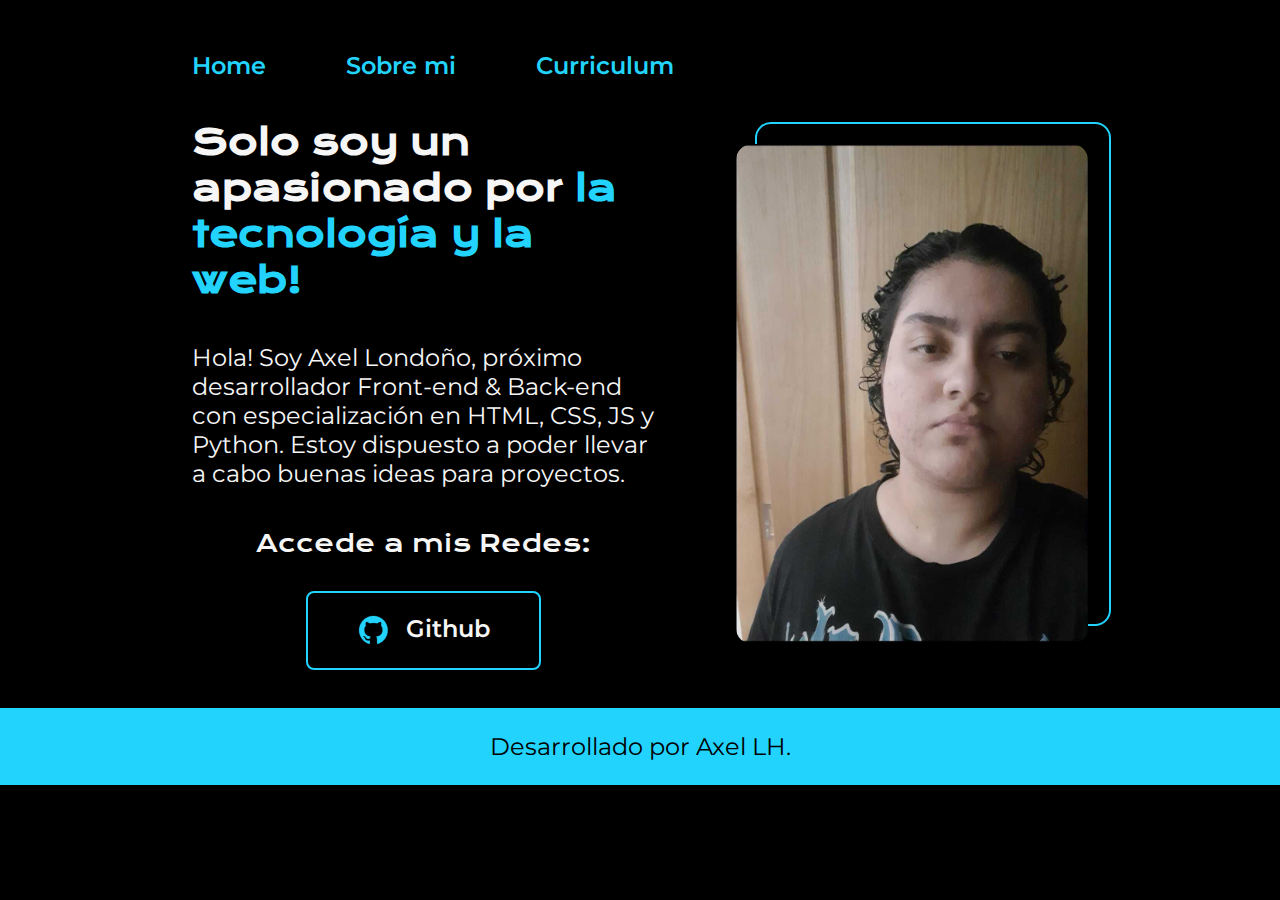
<file: HTML/index.html>
<!DOCTYPE html>
<html lang="es">
<head>
    <meta charset="UTF-8">
    <meta name="viewport" content="width=device-width, initial-scale=1.0">
    <link rel="stylesheet" href="styles/style.css">
    <title>Portafolio</title>
</head>
<body>
    <header class="header">
        <nav class="menu">
            <a class="menu__link" href="index.html">Home</a>
            <a class="menu__link" href="sobremi.html">Sobre mi</a>
            <a class="menu__link" href="curriculum.html">Curriculum</a>
        </nav>
    </header>
     <main class="container-presentacion"><!--/*CONTENIDO PRINCIAL*/  -->
            <section class="presentacion__contenido"><!--//TEXTO -->
                <h1 class="presentacion__contenido__titulo">
                    Solo soy un apasionado por  <strong class="destaque">la tecnología y la web!</strong>
                </h1>
                <p class="presentacion__contenido__parrafo">
                    Hola! Soy Axel Londoño, próximo desarrollador Front-end & Back-end con especialización en HTML, CSS, JS y Python. Estoy dispuesto a poder llevar a cabo buenas ideas para proyectos.
                </p>
            <div class="presentacion__contenido__enlaces">
                <h2 class="presentacion__enlaces__subtitulo">Accede a mis Redes: </h2>
                <a class="presentacion__enlaces__link" href="https://github.com/Axxl09" target="_blank"> 
                    <img class="presentacion__iconos" src="assets/github.png" alt="" > 
                    Github</a>
    
            </div>
            
        </section>
        <div class="contenedor_imagen">  
            <img class="axel" src="assets/axel.jpg">
            <div class="border__axel"></div>
        </div> 
    </main>
    <footer class="footer">
        <p>Desarrollado por Axel LH.</p>
    </footer>


</body>
</html>
</file>
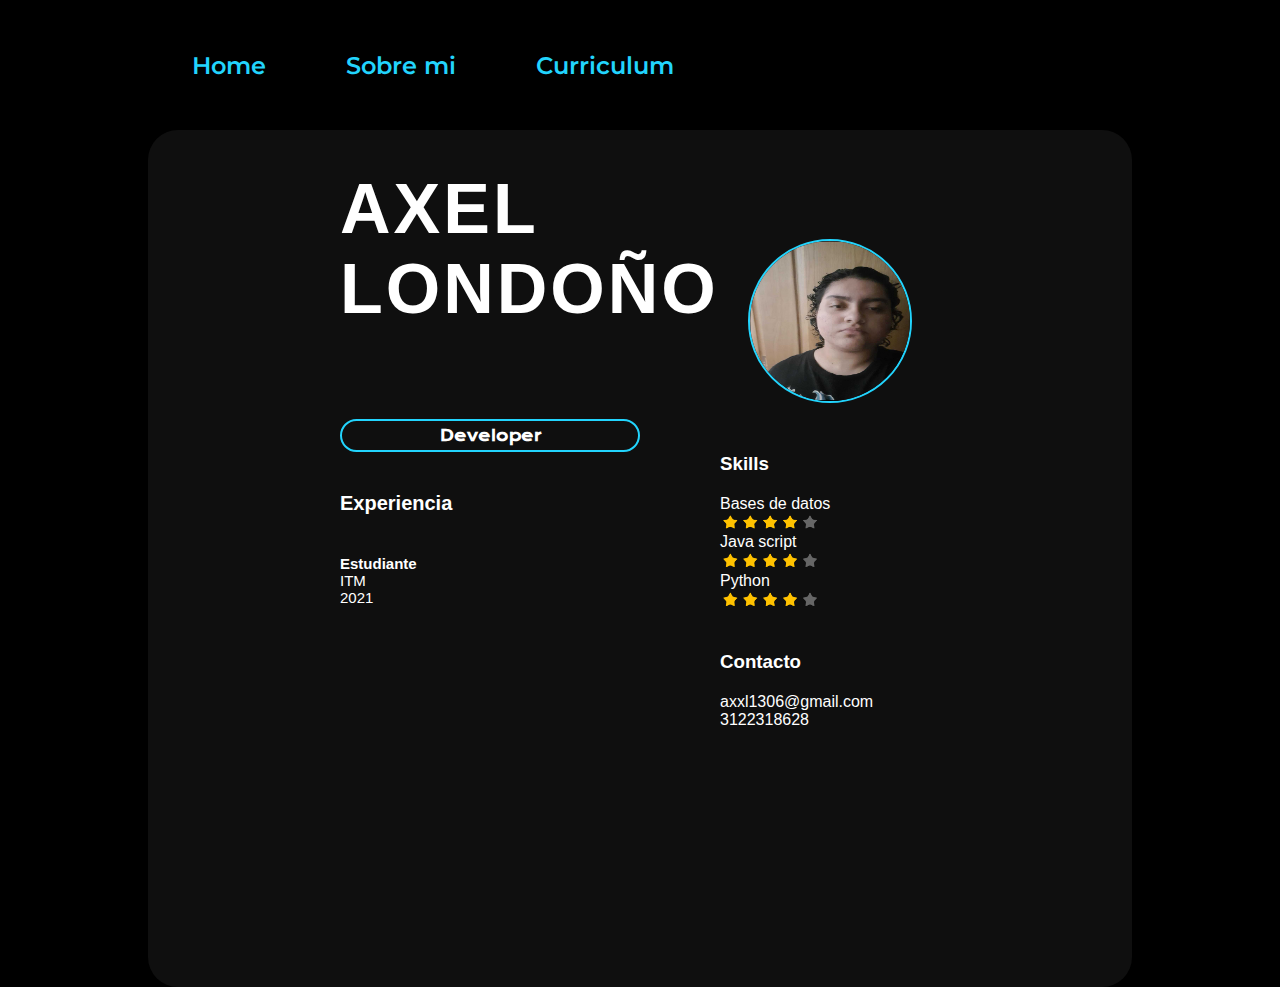
<file: HTML/curriculum.html>
<!DOCTYPE html>
<html lang="en">
<head>
    <meta charset="UTF-8">
    <meta name="viewport" content="width=device-width, initial-scale=1.0">
    <link rel="stylesheet" href="styles/style.css">
    <title>Curriculum</title>
</head>
<body>
    <header>
        <nav class="menu">
            <a class="menu__link" href="index.html">Home</a>
            <a class="menu__link" href="sobremi.html">Sobre mi</a>
            <a class="menu__link" href="curriculum.html">Curriculum</a>
        </nav>
    </header>
    <div class="contenido__curriculum">
        <section class="contenido__Nombre">
            <h1 class="contenido__nombre__principal">
                <span class="nombre">AXEL</span>
                <span class="apellido">LONDOÑO</span>
            </h1>
            <h2 class="contenido__nombre__profesion">Developer</h2>
            <h3 class="Experiencia">Experiencia</h3>
            <ul class="experiencias">
                <li><b>Estudiante</b></li>
                <li>ITM</li>
                <li>2021</li>
            </ul>
            
        </section>
        <section class="perfil">
            <img class="foto" src="assets/axel.jpg" alt="axel">
            <p class="perfil__presentacion"></p>

            <h3 class="skills">Skills</h3>
            <ul class="habilidad">
                <li>Bases de datos <img class="estrellas" src="assets/estrellas.png" alt=""></li>
                <li>Java script <img class="estrellas" src="assets/estrellas.png" alt=""></li>
                <li>Python<img class="estrellas" src="assets/estrellas.png" alt=""></li>
            </ul>
            

            <h3 class="contacto">Contacto</h3>
                <ul class="contacto__datos">
                    <li>axxl1306@gmail.com</li>
                    <li>3122318628</li>

                </ul>
        </section>  
    </div>    
</body>
</html>
</file>
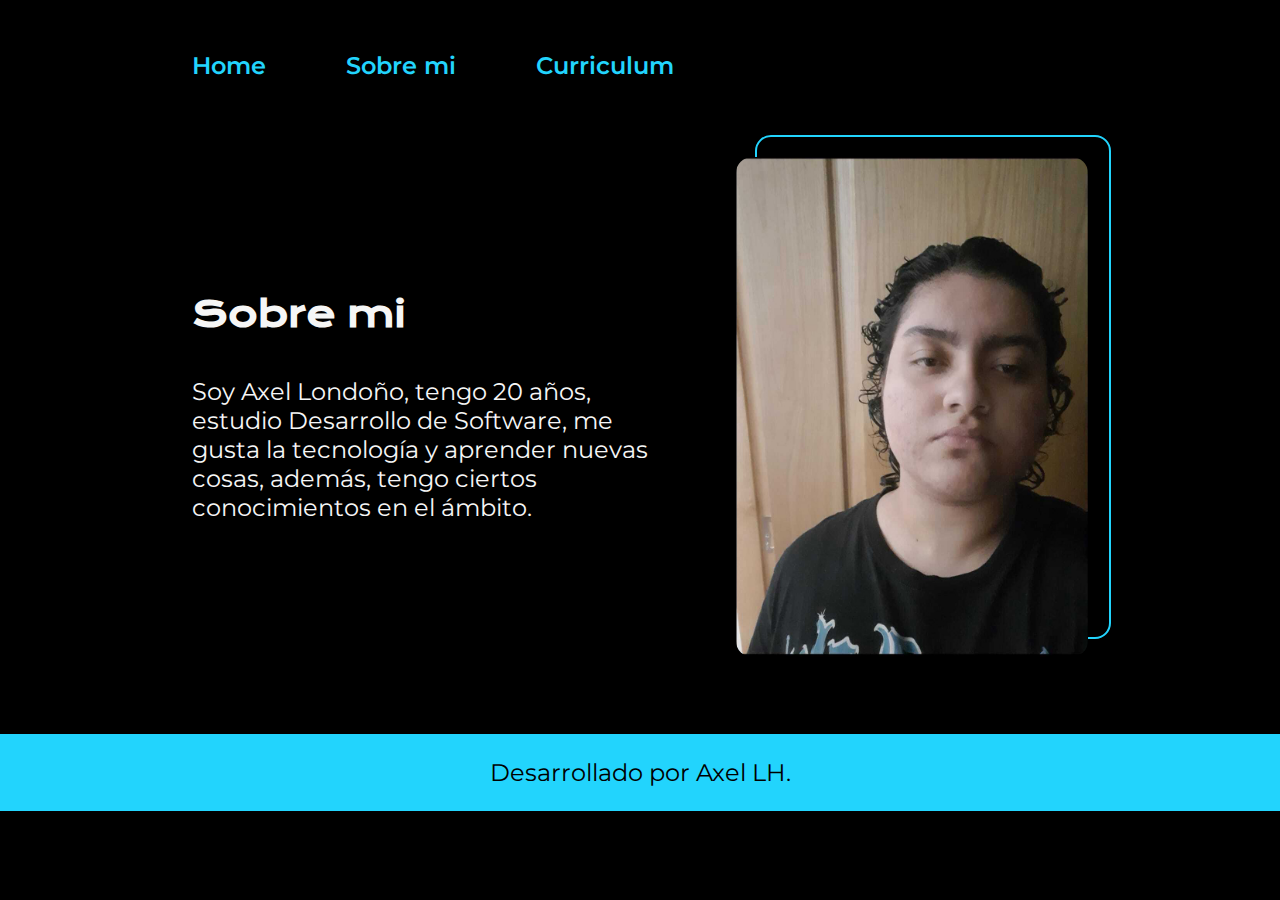
<file: HTML/sobremi.html>
<!DOCTYPE html>
<html lang="es">
<head>
    <meta charset="UTF-8">
    <meta name="viewport" content="width=device-width, initial-scale=1.0">
    <link rel="stylesheet" href="styles/style.css">
    <title>Portafolio</title>
</head>
<body>
    <header>
        <nav class="menu">
            <a class="menu__link" href="index.html">Home</a>
            <a class="menu__link" href="sobremi.html">Sobre mi</a>
            <a class="menu__link" href="curriculum.html">Curriculum</a>
        </nav>
    </header>
     <main class="container-sobremi"><!--/*CONTENIDO PRINCIAL*/  -->
            <section class="presentacion__contenido"><!--//TEXTO -->
                <h1 class="presentacion__contenido__sobremi">
                    Sobre mi
                </h1>
                <p class="presentacion__contenido__parrafo__sobremi">
                    Soy Axel Londoño, tengo 20 años, estudio Desarrollo de Software, me gusta la tecnología y aprender nuevas cosas, además, tengo ciertos conocimientos en el ámbito.
                </p>            
            </section>
        <div class="contenedor_imagen">  
            <img class="axel" src="assets/axel.jpg">
            <div class="border__axel"></div>
        </div> 
    </main>
    <footer class="footer">
        <p>Desarrollado por Axel LH.</p>
    </footer>


</body>
</html>
</file>
<file: HTML/styles/style.css>
@import url('https://fonts.googleapis.com/css2?family=Krona+One&family=Montserrat:ital,wght@0,100..900;1,100..900&display=swap'); 
/* Importa las fuentes "Krona One" y "Montserrat" desde Google Fonts */

:root{
    --color--primario: #000000; 
    --color-secundario: #f6f6f6; 
    --color-terciario: #22D4FD;
    /* Variables de colores definidas para el esquema de color */

    --fuente-monserrat: "Montserrat", sans-serif;
    --fuente-kron: "Krona One", sans-serif;
    /* Variables para las fuentes utilizadas en el sitio */
}

*{
    padding: 0;
    margin: 0;
    /* Elimina el padding y margen por defecto de todos los elementos */
}

body{
    background-color: var(--color--primario);
    color: var(--color-secundario);
    height: 100vh; 
    /* La página ocupa el 100% de la altura del viewport */

    box-sizing: border-box;
    /* Asegura que padding y border se incluyan en las dimensiones totales de los elementos */
}

.menu{
    display: flex;   
    text-decoration: none;
    gap: 5rem;
    padding: 4%  0%  0% 15%;
    /* Define el layout del menú, usa flexbox para alinear los enlaces horizontalmente, con un espacio entre ellos */
}

.menu__link{
    font-family: var(--fuente-monserrat);
    font-size: 1.5rem;
    font-weight: 600;
    color:  var(--color-terciario);
    text-decoration: none;  
    /* Estilos para los enlaces del menú: fuente, tamaño, color, etc. */
} 

.container-presentacion{
    display: flex; 
    align-items: center; 
    padding: 3% 15%;
    justify-content: space-between;
    gap: 82px;
    /* Utiliza flexbox para alinear los elementos dentro de esta sección */
}

@media (min-width: 48rem) {
    .container-presentacion {
        flex-direction: row;
        justify-content: space-between;
        /* Ajusta la dirección y alineación de los elementos cuando el ancho de pantalla es de al menos 48rem (768px) */
    }
}

.destaque{
    color: var(--color-terciario);
    /* Resalta el texto usando el color terciario */
}

.presentacion__contenido{
    width: 50%;
    display: flex;
    flex-direction: column;
    gap: 2.5rem;
    /* Contenedor para el contenido textual, se organiza en una columna con un espacio entre elementos */
}

.presentacion__contenido__titulo{
   font-size: 2.25rem; 
   font-family: var(--fuente-kron);
   /* Estilos para el título principal de la sección de presentación */
}

.presentacion__contenido__parrafo{
    font-size: 1.5rem;
    font-family: "Montserrat", sans-serif;
    /* Estilos para el párrafo dentro de la sección de presentación */
}

.contenedor_imagen{
    position: relative;
    width: 29.2319rem;
    height: 31.25rem;  
    /* Define el tamaño del contenedor de la imagen */
}

.axel{
    position: absolute;
    border-radius: 1rem;
    top: 0;
    left: 0;
    width: 100%;
    height: 100%;
    z-index: 2; 
    /* Define la posición y tamaño de la imagen, y la coloca en el nivel superior */
}

.border__axel{
    width: 100%;
    height: 100%;
    border: solid 0.125rem var(--color-terciario);
    border-radius: 1rem;
    position: absolute;
    bottom: 1.125rem;
    left: 1.1563rem;
    z-index: 1; 
    /* Crea un borde decorativo alrededor de la imagen */
}

.presentacion__enlaces__subtitulo{
    font-size: 1.5rem;
    font-family: var(--fuente-kron);
    font-weight: 400;
    /* Estilos para el subtítulo de la sección de enlaces */
}

.presentacion__contenido__enlaces{
    display: flex;
    justify-content: space-between;
    flex-direction: column; 
    align-items: center;
    gap: 2rem;
    /* Organización de los enlaces de forma vertical */
}

.presentacion__enlaces__link{
    width: 50%;
    border: solid 0.125rem #22D4FD;
    border-radius: 0.5rem ;
    text-align: center;
    padding: 1.3438rem 0;
    font-family: var(--fuente-monserrat);
    font-size: 1.5rem;
    font-weight: 600;
    text-decoration: none;
    color: var(--color-secundario);
    display: flex;
    justify-content: center;
    gap: 1rem;    
    /* Estilos para los enlaces de redes sociales */
}

.presentacion__enlaces__link:hover{
    background-color: #272727;
    /* Cambio de color de fondo cuando se pasa el mouse por encima */
}

.footer{
    background-color: var(--color-terciario);
    display: flex;
    justify-content: center;
    padding: 1.5rem;
    font-family: var(--fuente-monserrat);
    font-size: 1.5rem;
    font-weight: 400;
    color: var(--color--primario);
    align-items: center;
    /* Estilos para el pie de página */
}

/* Media queries para responsividad */
@media (max-width: 48rem) {
    .menu {
        flex-direction: column;
        align-items: center;
        gap: 16px;
        padding: 2vh 0;
        /* Ajustes para el menú en pantallas más pequeñas: cambiar a columna y centrar los enlaces */
    }

    .menu__link {
        font-size: 19.2px;
        /* Disminuye el tamaño de la fuente de los enlaces del menú */
    }

    .container-presentacion {
        padding: 2vh 5vw;
        /* Reduce el padding en pantallas más pequeñas */
    }

    .presentacion__contenido__titulo {
        font-size: 24px;
        /* Reduce el tamaño del título en pantallas pequeñas */
    }

    .presentacion__contenido__parrafo {
        font-size: 16px;
        /* Reduce el tamaño de la fuente del párrafo */
    }

    .presentacion__enlaces__link {
        font-size: 16px;
        padding: 12.8px;
        max-width: 15.625rem;
        /* Ajusta el tamaño y padding de los enlaces en pantallas pequeñas */
    }
}

/*SOBRE MI*/

.container-sobremi{
    display: flex; 
    align-items: center; 
    padding: 6% 15%;
    justify-content: space-between;
    gap: 82px;
    /* Estilos similares al container de presentación, pero para la sección "Sobre mí" */
}

.presentacion__contenido{
    width: 38.4375rem;
    display: flex;
    flex-direction: column;
    gap: 2.5rem;
    /* Contenedor para el contenido textual de la sección "Sobre mí" */
}

.presentacion__contenido__sobremi{
   font-size: 2.25rem; 
   font-family: var(--fuente-kron);
   /* Estilos para el título de la sección "Sobre mí" */
}

.presentacion__contenido__parrafo__sobremi{
    font-size: 1.5rem;
    font-family: var(--fuente-monserrat);
    font-weight: 400;
    /* Estilos para el párrafo dentro de la sección "Sobre mí" */
}



/*ESTILOS CURRICULUM*/

/*ESTILOS CURRICULUM*/

@import url('https://fonts.googleapis.com/css2?family=Anton&family=Krona+One&family=Montserrat:ital,wght@0,100..900;1,100..900&display=swap');

.contenido__curriculum {
    display: flex; /*Los elementos quedan unos al lado de los otros*/
    align-items: flex-start; /*Alinea los elementos al inicio del eje vertical*/
    padding: 3% 15%;
    justify-content: space-between;
    gap: 5rem;
    width: 80%; /*Ajusta el ancho al 80% del contenedor padre*/
    background-color: #0f0f0f;
    margin: 0 auto; /*Centra el contenedor horizontalmente*/
    width: 37.5rem;
    height: 48.75rem;
    margin-top: 3.125rem;
    border-radius: 1.875rem;
}

.contenido__Nombre {
    width: 50%; /*Ajusta el ancho al 50% del contenedor padre*/
    display: flex;
    flex-direction: column;
    gap: 2.5rem;
}

.contenido__nombre__principal {
    font-size: 4.375rem;
    font-family: "Anton", sans-serif; 
    margin-bottom: 3.125rem;
    letter-spacing: 0.1875rem;
    color: #fff; /*Asegura que el texto sea visible sobre el fondo oscuro*/
}

.contenido__nombre__profesion {
    font-size: 0.9375rem;
    font-family: var(--fuente-kron);
    border: solid 0.125rem var(--color-terciario);
    border-radius: 1.5625rem;
    padding: 0.3125rem;
    text-align: center;
    color: #fff; /*Asegura que el texto sea visible sobre el fondo oscuro*/
}

.Experiencia {
    font-family: "Krona-one", sans-serif;
    font-size: 1.25rem;
    color: #fff; /*Asegura que el texto sea visible sobre el fondo oscuro*/
}

.experiencias {
    font-family: "Krona-one", sans-serif;
    font-size: 0.9375rem;
    list-style-type: none;
    color: #fff; /*Asegura que el texto sea visible sobre el fondo oscuro*/
}

.perfil {
    width: 40%; /*Ajusta el ancho al 30% del contenedor padre*/
    margin-top: 4.375rem; /*Elimina márgenes innecesarios*/
    font-family: "Krona-one", sans-serif;
}

.foto {
    border-radius: 50%;
    width: 10rem;
    height: 10rem;
    display: block; /*Asegura que la imagen se comporte como un bloque*/
    margin: 0 auto; /*Centra la imagen horizontalmente*/
    border: solid 0.125rem #22D4FD; 

}

.perfil__presentacion {
    margin-top: 3.125rem;
    color: #fff; /*Asegura que el texto sea visible sobre el fondo oscuro*/
}

.skills {
    margin-top: 2.5rem;
    list-style-type: none;
    color: #fff; /*Asegura que el texto sea visible sobre el fondo oscuro*/
}

.habilidad {
    list-style-type: none;
    color: #fff; /*Asegura que el texto sea visible sobre el fondo oscuro*/
    margin-top: 1.25rem;
}

.estrellas{
    width: 6.25rem;
    display: flex;
    justify-content: center; /* Centrado horizontal */
}

.contacto {
    margin-top: 2.5rem;
    
    color: #fff; /*Asegura que el texto sea visible sobre el fondo oscuro*/
}

.contacto__datos {
    margin-top: 1.25rem;   
    list-style-type: none; 
    color: #fff; /*Asegura que el texto sea visible sobre el fondo oscuro*/
}
</file>
